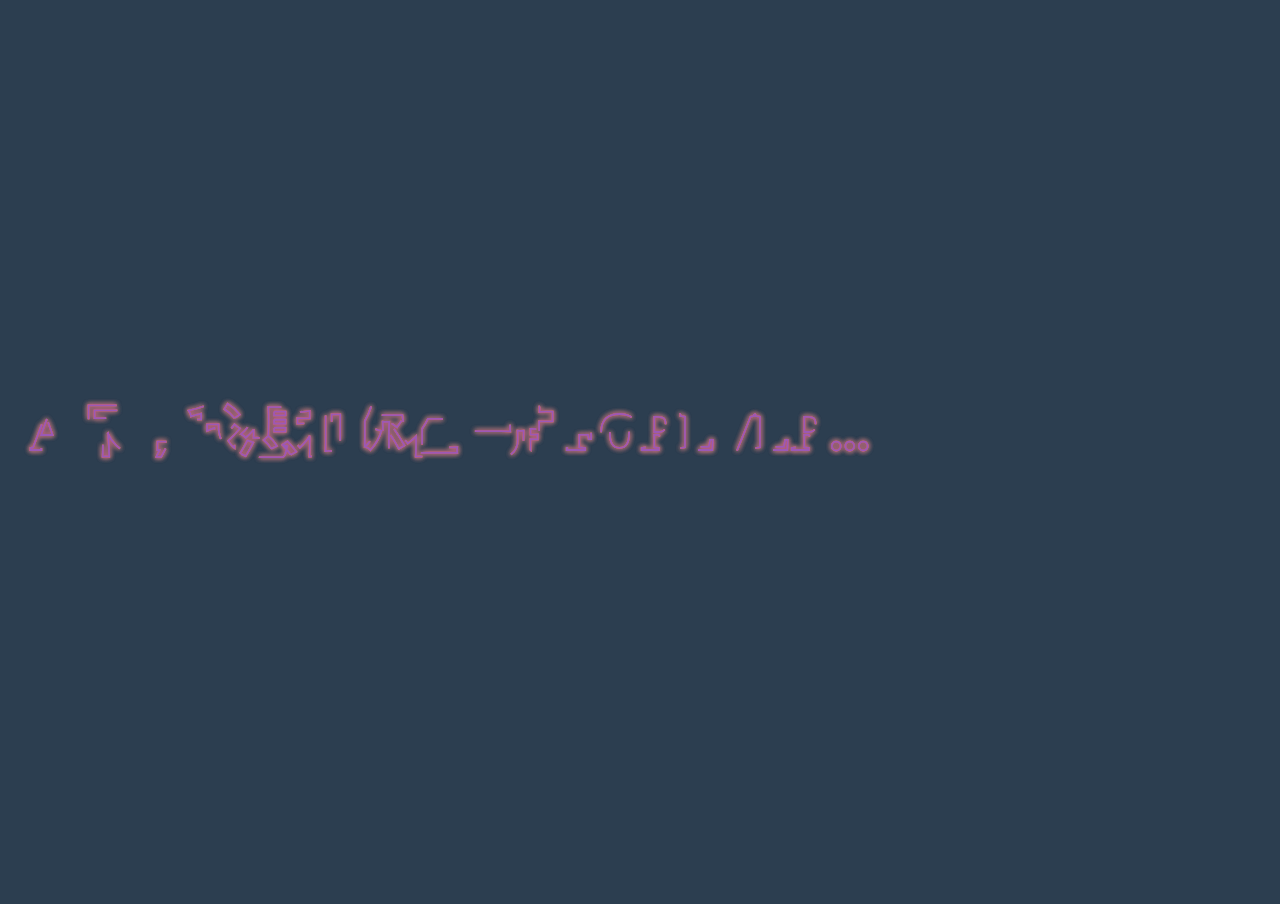
<file: index.html>
<!DOCTYPE html>
<html lang="en">
<head>
  <meta charset="utf-8">
  <meta name="viewport" content="width=device-width, user-scalable=no, initial-scale=1.0, maximum-scale=1.0, minimum-scale=1.0">
  <title>阿呆,Sorry</title>
  <link rel="stylesheet" type="text/css" href="say-sorry.css">
  <script src="https://static.vsochina.com/libs/jquery/1.9.1/jquery.min.js"></script>
  <script type="text/javascript" src="screen.js"></script>
  <script type="text/javascript">
    $(function() {  
        var svgRootDom = $("#sketchpad")[0];  
        adjustToFreezeWidth(svgRootDom);
    });
  </script>
</head>
<body>
<div class="wrapper">
<svg id="sketchpad" width="100%" height="100%" preserveAspectRatio="xMinYMin meet" viewBox="0,0,1500,1500">
    <text text-anchor="middle" x="50%" y="50%" class="text text-1">
        A 呆，我想和你在一起forever...
    </text>
    <text text-anchor="middle" x="50%" y="50%" class="text text-2">
        A 呆，我想和你在一起forever...
    </text>
    <text text-anchor="middle" x="50%" y="50%" class="text text-3">
        A 呆，我想和你在一起forever...
    </text>
    <text text-anchor="middle" x="50%" y="50%" class="text text-4">
        A 呆，我想和你在一起forever...
    </text>
</svg> 
</div>

</body>

</html>
</file>
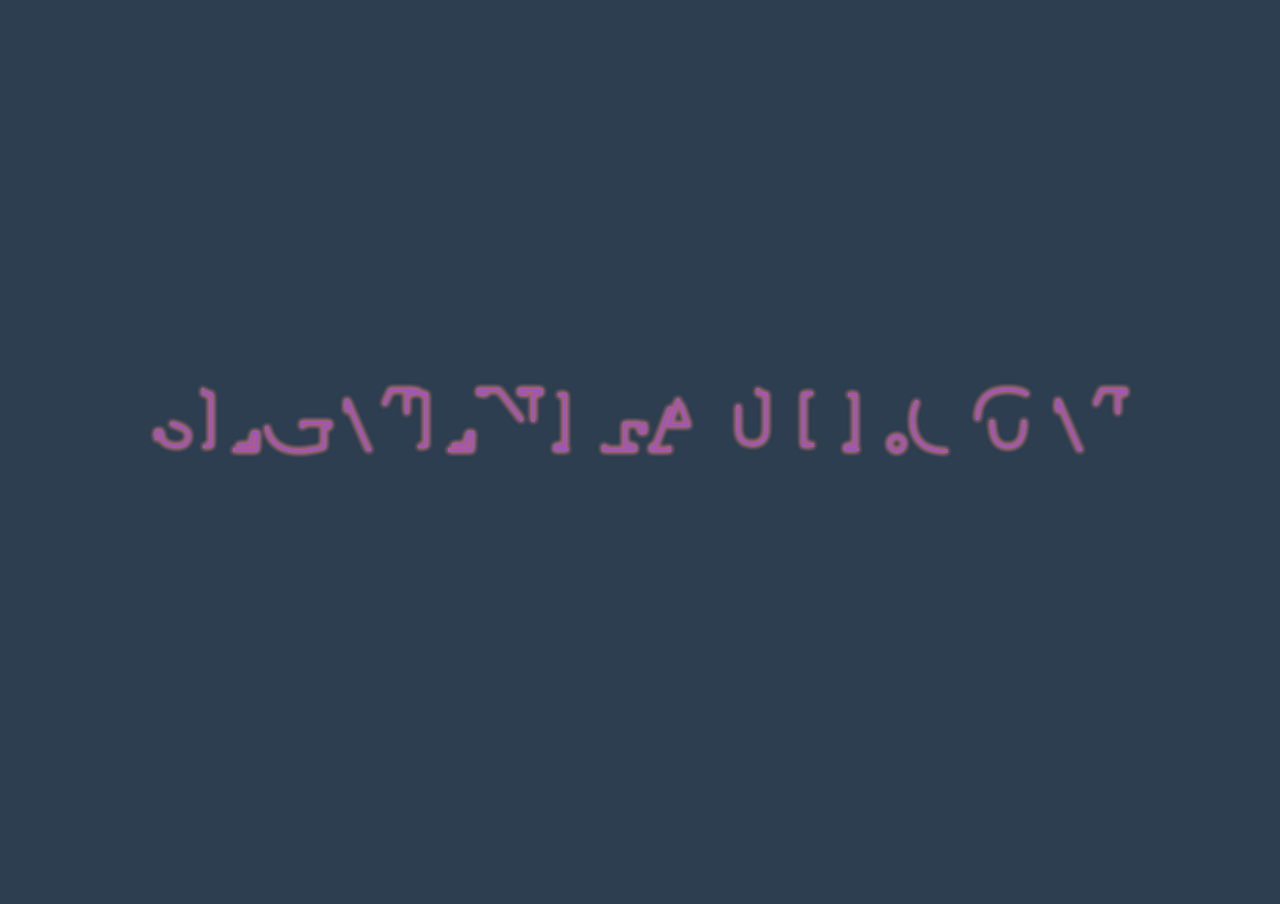
<file: say-sorry.html>
<!DOCTYPE html>
<html>
<head>
  <meta charset="utf-8">
  <meta name="viewport" content="width=device-width">
  <title>阿呆,Sorry</title>
  <link rel="stylesheet" type="text/css" href="say-sorry.css">
</head>
<body>
<div class="wrapper">
<svg width="100%" height="100%">
    <text text-anchor="middle" x="50%" y="50%" class="text text-1">
        segmentfault.com
    </text>
    <text text-anchor="middle" x="50%" y="50%" class="text text-2">
        segmentfault.com
    </text>
    <text text-anchor="middle" x="50%" y="50%" class="text text-3">
        segmentfault.com
    </text>
    <text text-anchor="middle" x="50%" y="50%" class="text text-4">
        segmentfault.com
    </text>
</svg> 
</div>

</body>
</html>
</file>
<file: say-sorry.css>
html,body{
    height: 100%;
    margin: 0;
    padding: 0;
    background: #2c3e50;
}
.wrapper{
    width: 100%;
    height: 100%;
}
.text{
    font-size: 90px;
    font-weight: bold;
    text-transform: uppercase;
    fill: none;
    stroke-width: 3;
    stroke-dasharray: 70 230;
    animation: stroke 6s infinite linear;
}
.text-1{
    stroke: #3498db;
    text-shadow: 0 0 5px #3498db;
    animation-delay: -1.5s;
}
.text-2{
    stroke: #f39c12;
    text-shadow: 0 0 5px #f39c12;
    animation-delay: -3s;
}
.text-3{
    stroke: #e74c3c;
    text-shadow: 0 0 5px #e74c3c;
    animation-delay: -4.5s;
}
.text-4{
    stroke: #9b59b6;
    text-shadow: 0 0 5px #9b59b6;
    animation-delay: -6s;
}

@keyframes stroke {
  100% {
    stroke-dashoffset: -300;
  }
}
</file>
